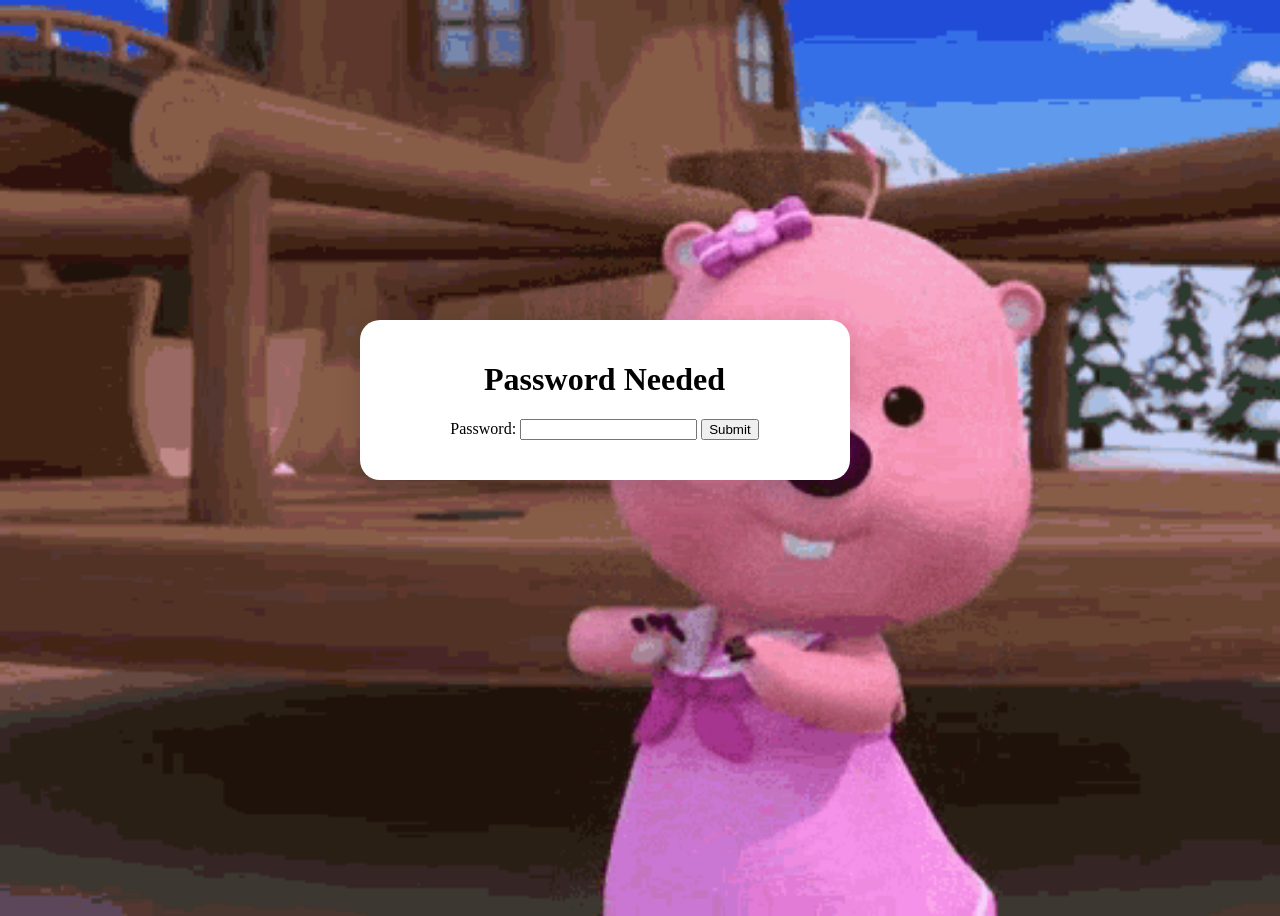
<file: index.html>
<!DOCTYPE html>
<html lang="en">
<head>
    <meta charset="UTF-8">
    <meta name="viewport" content="width=device-width, initial-scale=1.0">
    <link rel="stylesheet" href="css/style.css">
    <title>Loopy</title>

<html>
<head>
    <div class="card">
    <title>Password Needed</title>
    <h1>Password Needed</h1>
    <script src="password.js"></script>

</head>
<body>
    <form class="passform" action="login.html" onsubmit="return passcheck()">
        Password: <input type="password" required id="pass1">
        <input type="submit">
    </form>
</body>
</html>



</body>
<html>
</div>
</file>
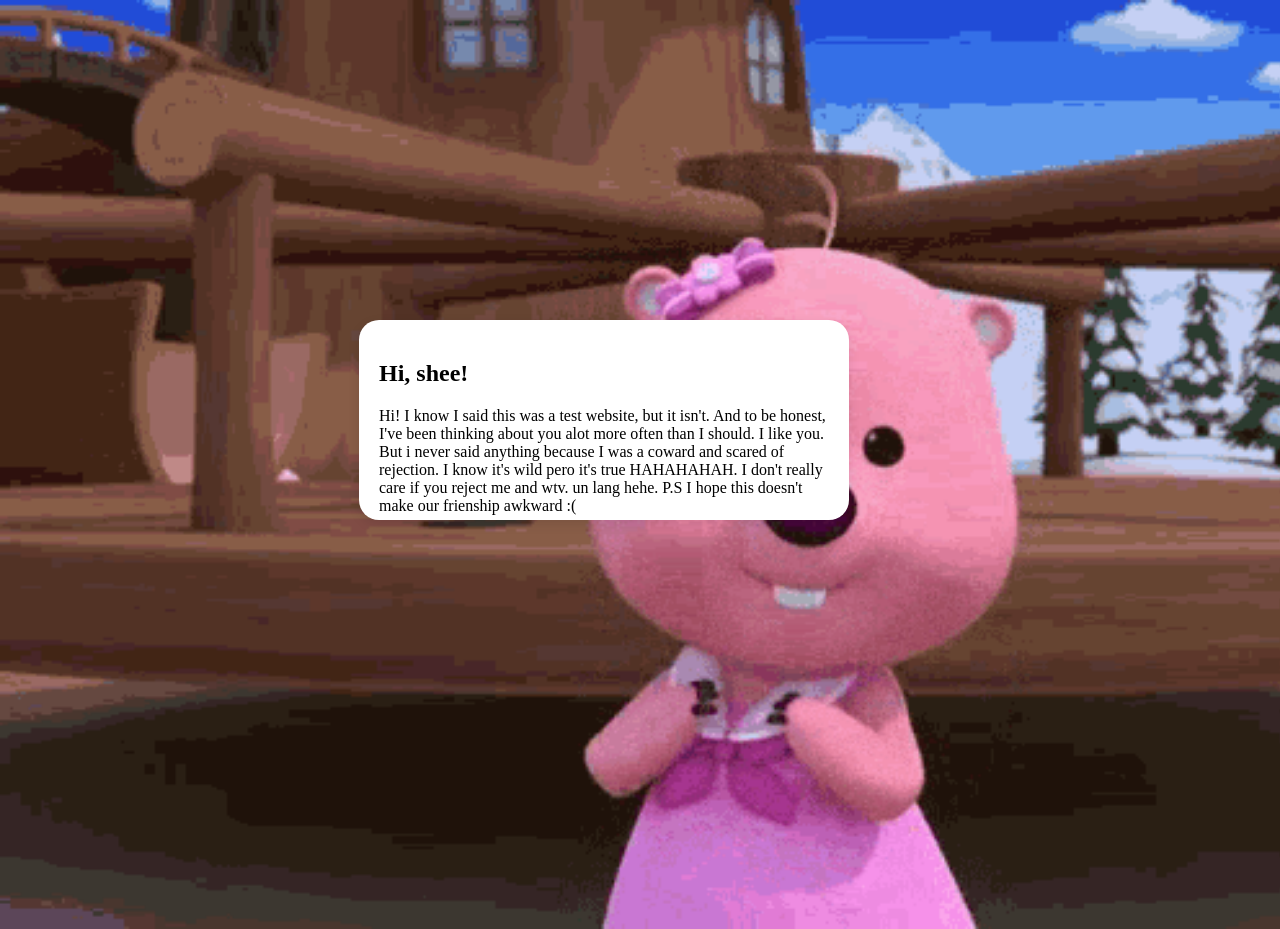
<file: login.html>
<!DOCTYPE html>

<head>
<html>
<meta charset="UTF-8">
<meta name="viewport" content="width=device-width, initial-scale=1.0">
<link rel="stylesheet" href="css/style.css">

</html>
</head>

<html>
<head>
    <title>Confession page</title>
    <h1></h1>

</head>
<body>
    <p><div class="box-container">
  <h2> Hi, shee!  </h2>
  <p> Hi! I know I said this was a test website, but it isn't. And to be honest, I've been thinking about you alot more often than I should. I like you. But i never said anything because I was a coward and scared of rejection. I know it's wild pero it's true HAHAHAHAH. I don't really care if you reject me and wtv. un lang hehe. P.S I hope this doesn't make our frienship awkward :( <p></p>
</body>
</html>

<head>
    <meta name="viewport" content="width=device-width, initial-scale=1.0, maximum-scale=1.0, user-scalable=no">
</head>
</file>
<file: css/style.css>
body {
    background-color: aliceblue;
    background-image: url(../images/loopy-pororo-the-little-penguin.gif);
    background-repeat: no-repeat;
    background-size: cover;
    width: 100vwh;
    height: 100vh;
    }

.card {
    width: 450px;
    height: 120px;
    background-color: white;
    border-radius: 20px;
    box-shadow: 0px 8px 25px
    rgba(0, 0, 0, 0.15);
    padding: 20px;
    text-align: center;
    position: fixed;
    overflow: hidden;
    top: 50%;
    margin-top: -50px;
    left: 50%;
    margin-left: -35px;
    transform: translate(-50%, -50%);

}

.card h2 {
  color: #ff6fae;
  margin: 10px 0;
  font-size: 26px;
}

.card p {
  color: #444;
  font-size: 15px;
  margin: 5px 0 15px;
}

  .box-container {
            background-color: #ffffff;
            padding: 20px;
            border-radius: 20px;
            box-shadow: 0 4px 12px rgba(0, 0, 0, 0.1);
            width: 450px;
            max-width: 90%;
            text-align: match-parent;
            position: fixed;
            left: 50%;
            margin-left: -281px;
            top: 50%;
            margin-top: -50px;
            height: 160px;
  }

  .box-container {
  transform: translateY(-180px);
  margin-top: 50px;
}
</file>
